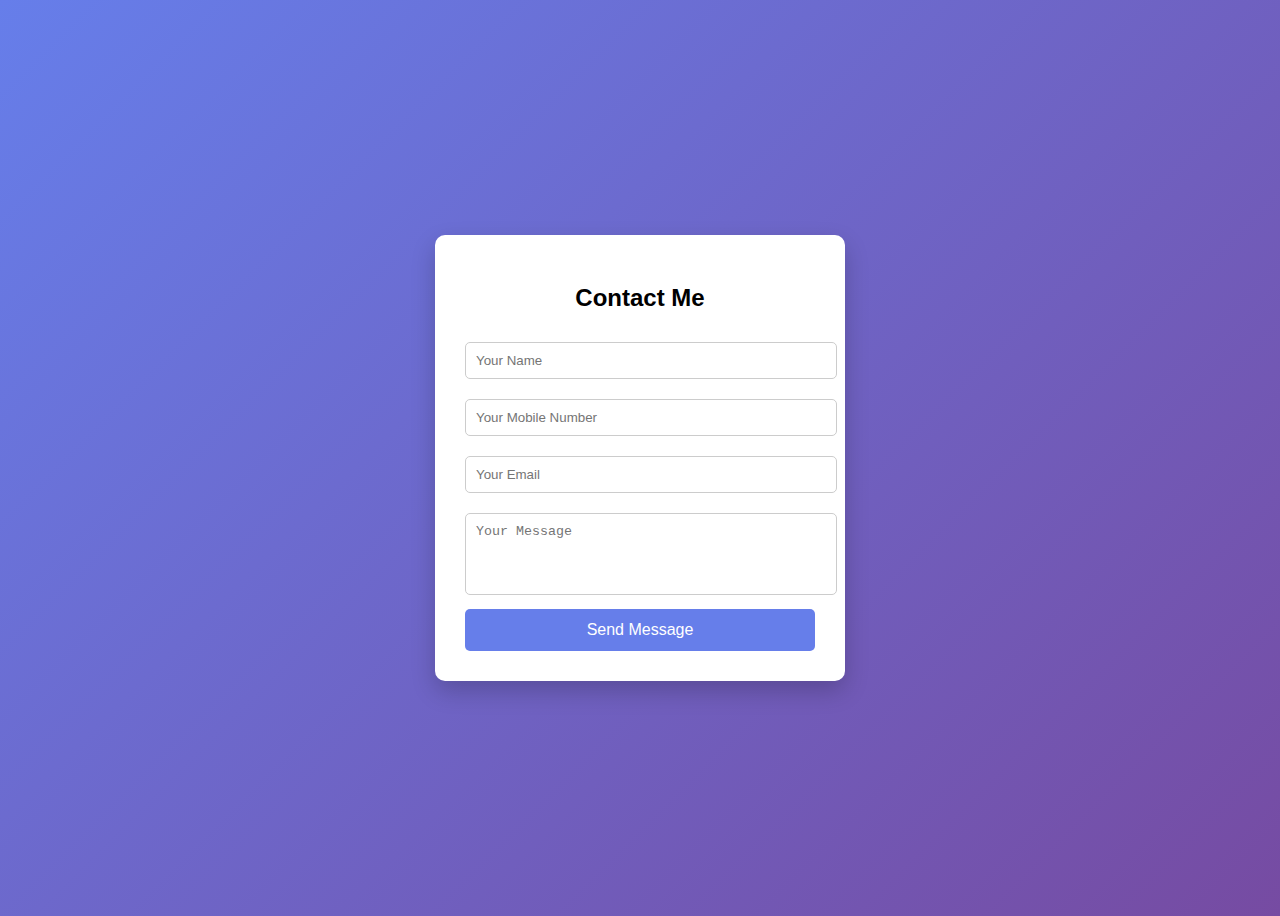
<file: contect.html>
<!DOCTYPE html>
<html lang="en">
<head>
    <meta charset="UTF-8">
    <title>Contact Me</title>
    <style>
        body {
            font-family: Arial, sans-serif;
            background: linear-gradient(135deg, #667eea, #764ba2);
            display: flex;
            justify-content: center;
            align-items: center;
            height: 100vh;
        }

        .contact-container {
            background: white;
            padding: 30px;
            width: 350px;
            border-radius: 10px;
            box-shadow: 0 10px 25px rgba(0,0,0,0.2);
        }

        h2 {
            text-align: center;
            margin-bottom: 20px;
        }

        input, textarea {
            width: 100%;
            padding: 10px;
            margin: 10px 0;
            border-radius: 5px;
            border: 1px solid #ccc;
            resize: none;
        }

        button {
            width: 100%;
            padding: 12px;
            background: #667eea;
            color: white;
            border: none;
            border-radius: 5px;
            font-size: 16px;
            cursor: pointer;
        }

        button:hover {
            background: #5a67d8;
        }
    </style>
</head>
<body>

<div class="contact-container">
    <h2>Contact Me</h2>

    <form onsubmit="return validateContactForm()">
        <input type="text" id="name" placeholder="Your Name">
        <input typr="text" id="number" placeholder="Your Mobile Number">
        <input type="email" id="email" placeholder="Your Email">
        <textarea id="message" rows="4" placeholder="Your Message"></textarea>
        <button type="submit" onclick="chack()">Send Message</button>
    </form>
</div>

<script>
    function validateContactForm() {
        let name = document.getElementById("name").value.trim();
        let email = document.getElementById("email").value.trim();
        let number = document.getElementById("number").value;
        let message = document.getElementById("message").value.trim();
        let mono="9876543210";

        if (name === "" || email === "" || message === ""||number==="") {
            alert("❌ Please fill all fields!");
            return false;
        }

        if (!email.includes("@gmail.com")) {
            alert("❌ Please enter a valid email address!");
            return false;
        }
         
        if(number.lenght===10 || number<"6000000000" || number>"9999999999"){
            alert("❌ Plese enter a valid mobile number!");
            return false;
        
    }
        alert("✅ Thank you! Your message has been sent.");
        return true;
    }
</script>

</body>
</html>
</file>
